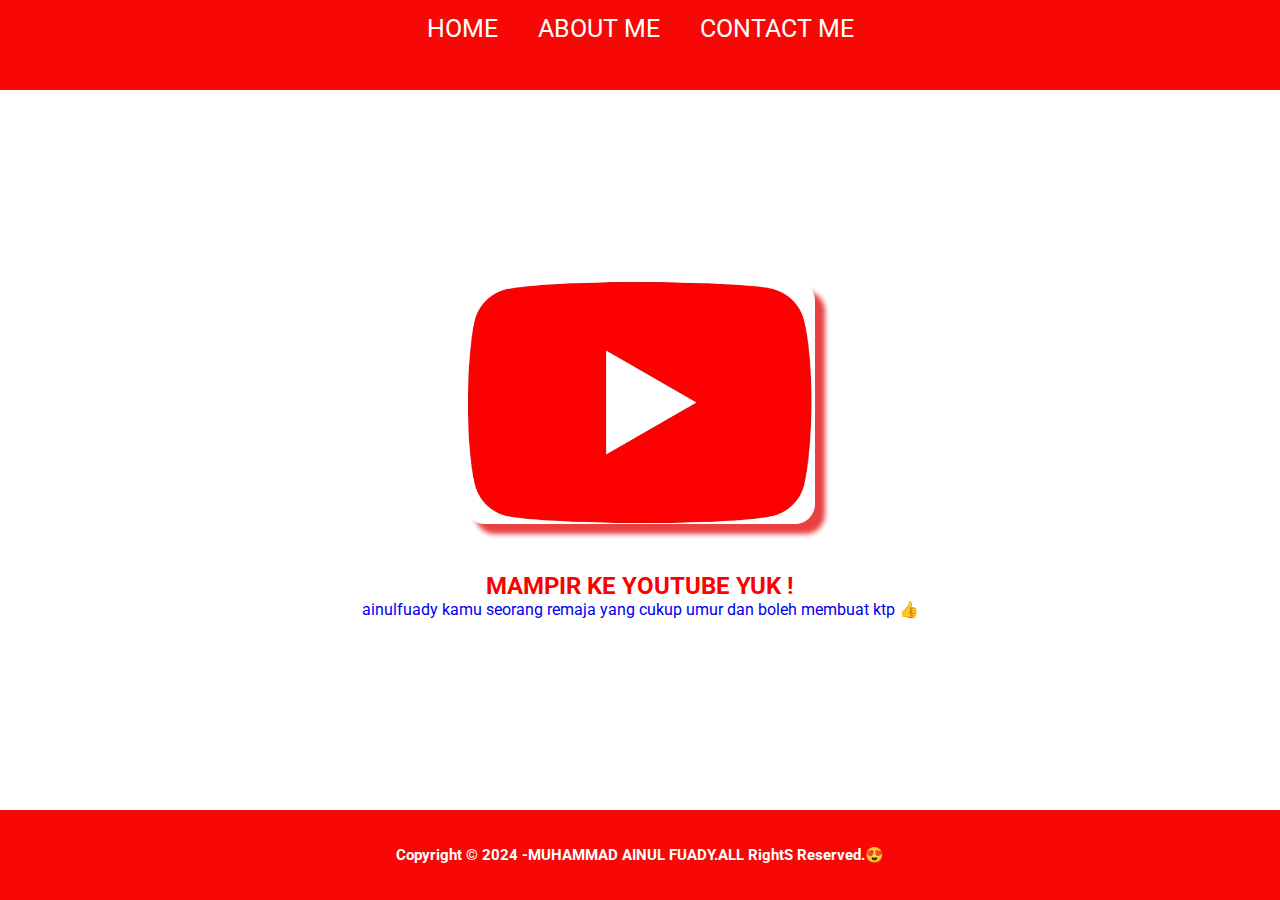
<file: index.html>
<!DOCTYPE html>
<html lang="en">
  <head>
    <meta charset="UTF-8" />
    <meta name="viewport" content="width=device-width, initial-scale=1.0" />
    <link rel="stylesheet" href="styles/style.css" />
    <link rel="icon" href="img/foto-icon.png" />
    <link rel="preconnect" href="https://fonts.googleapis.com" />
    <link rel="preconnect" href="https://fonts.gstatic.com" crossorigin />
    <link
      href="https://fonts.googleapis.com/css2?family=Open+Sans&family=Roboto&display=swap"
      rel="stylesheet"
    />
    <title>Cuy university semester 1 - Home</title>
  </head>
  <body>
    <div class="container">
      <!-- Navbar start -->
      <div class="container-navbar">
        <ul class="ul-navbar">
          <li class="li-navbar"><a href="index.html">Home</a></li>
          <li class="li-navbar"><a href="html/about.html">About me</a></li>
          <li class="li-navbar"><a href="html/contact.html">Contact Me</a></li>
        </ul>
      </div>
      <!-- Navbar end -->

      <!-- Content 1 start -->
      <div class="container-content">
        <a
          href="https://youtube.com/@iamlfuadybrok?si=cfZUro9uPE1SQyJO"
          target="_blank"
          class="a-content"
        >
          <center>
            <img src="img/youtube.png" alt="eror image" class="img-content" />
          </center>
          <p>MAMPIR KE YOUTUBE YUK !</p>

          <!-- DATA START -->

          <div id="biodata"></div>

          <!-- DATA END -->
        </a>
      </div>
      <!-- Content 1 end -->

      <!-- Footer start -->
      <div class="container-footer">
        <h1 class="h1-footer">
          Copyright &copy; 2024 -MUHAMMAD AINUL FUADY.ALL RightS Reserved.😍
        </h1>
      </div>
      <!-- Footer end -->
    </div>
    <!-- javascript star -->
    <script src="js/data.js"></script>
    <!-- javascript end -->
  </body>
</html>
</file>
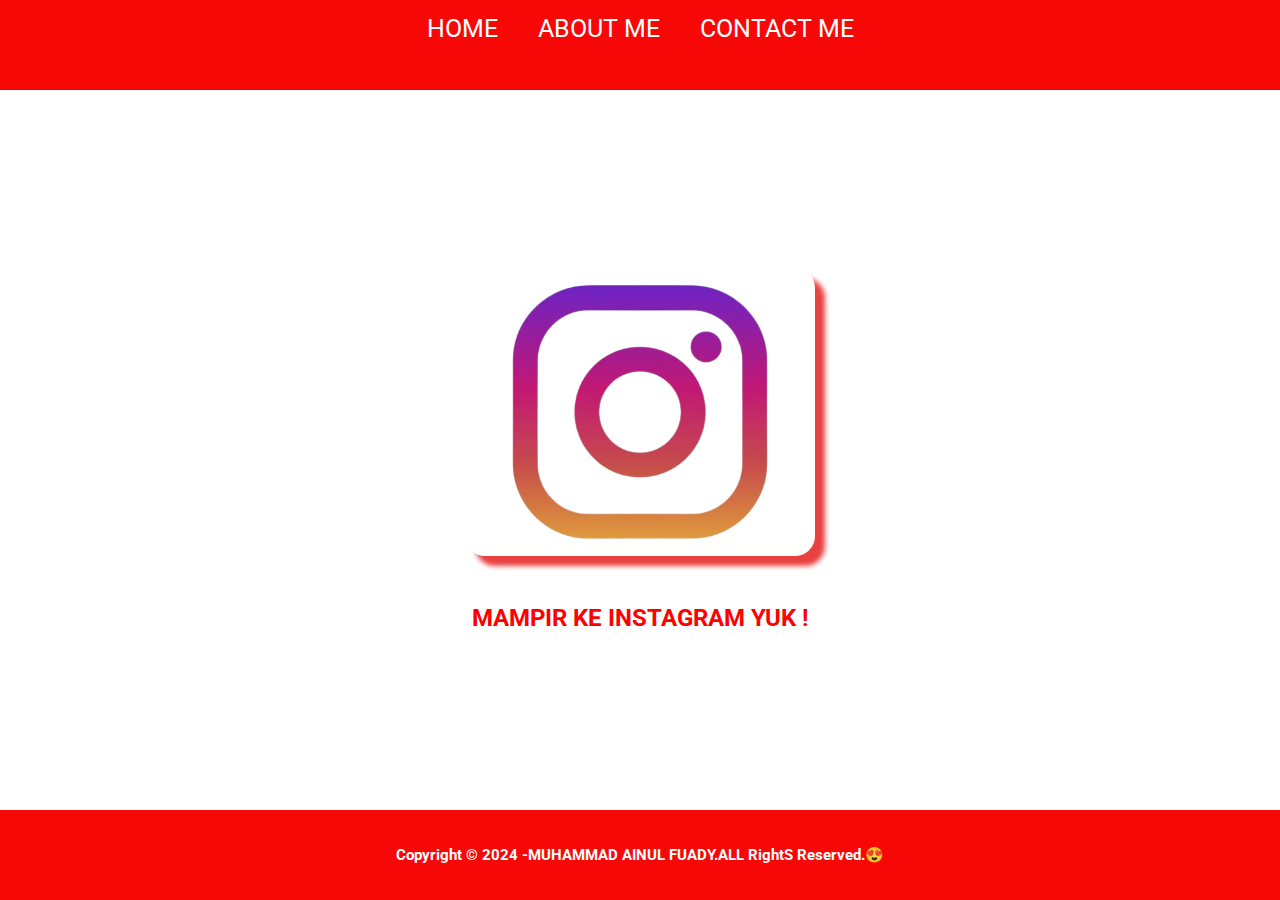
<file: html/about.html>
<!DOCTYPE html>
<html lang="en">
  <head>
    <meta charset="UTF-8" />
    <meta name="viewport" content="width=device-width, initial-scale=1.0" />
    <link rel="stylesheet" href="/styles/style.css" />
    <link rel="icon" href="/img/foto-icon.png" />
    <link rel="preconnect" href="https://fonts.googleapis.com" />
    <link rel="preconnect" href="https://fonts.gstatic.com" crossorigin />
    <link
      href="https://fonts.googleapis.com/css2?family=Open+Sans&family=Roboto&display=swap"
      rel="stylesheet"
    />
    <title>Cuy university semester 1 - About</title>
  </head>
  <body>
    <div class="container">
      <!-- Navbar start -->
      <div class="container-navbar">
        <ul class="ul-navbar">
          <li class="li-navbar"><a href="/index.html">Home</a></li>
          <li class="li-navbar"><a href="about.html">About me</a></li>
          <li class="li-navbar"><a href="contact.html">Contact Me</a></li>
        </ul>
      </div>
      <!-- Navbar end -->

      <!-- Content 1 start -->
      <div class="container-content">
        <a
          href="https://instagram.com/ainulfuady.dy"
          target="_blank"
          class="a-content"
        >
          <center>
            <img
              src="/img/instagram.png"
              alt="eror image"
              class="img-content"
            />
          </center>
          <p>MAMPIR KE INSTAGRAM YUK !</p>
        </a>
      </div>
      <!-- Content 1 end -->

      <!-- Footer start -->
      <div class="container-footer">
        <h1 class="h1-footer">
          Copyright &copy; 2024 -MUHAMMAD AINUL FUADY.ALL RightS Reserved.😍
        </h1>
      </div>
      <!-- Footer end -->
    </div>
  </body>
</html>
</file>
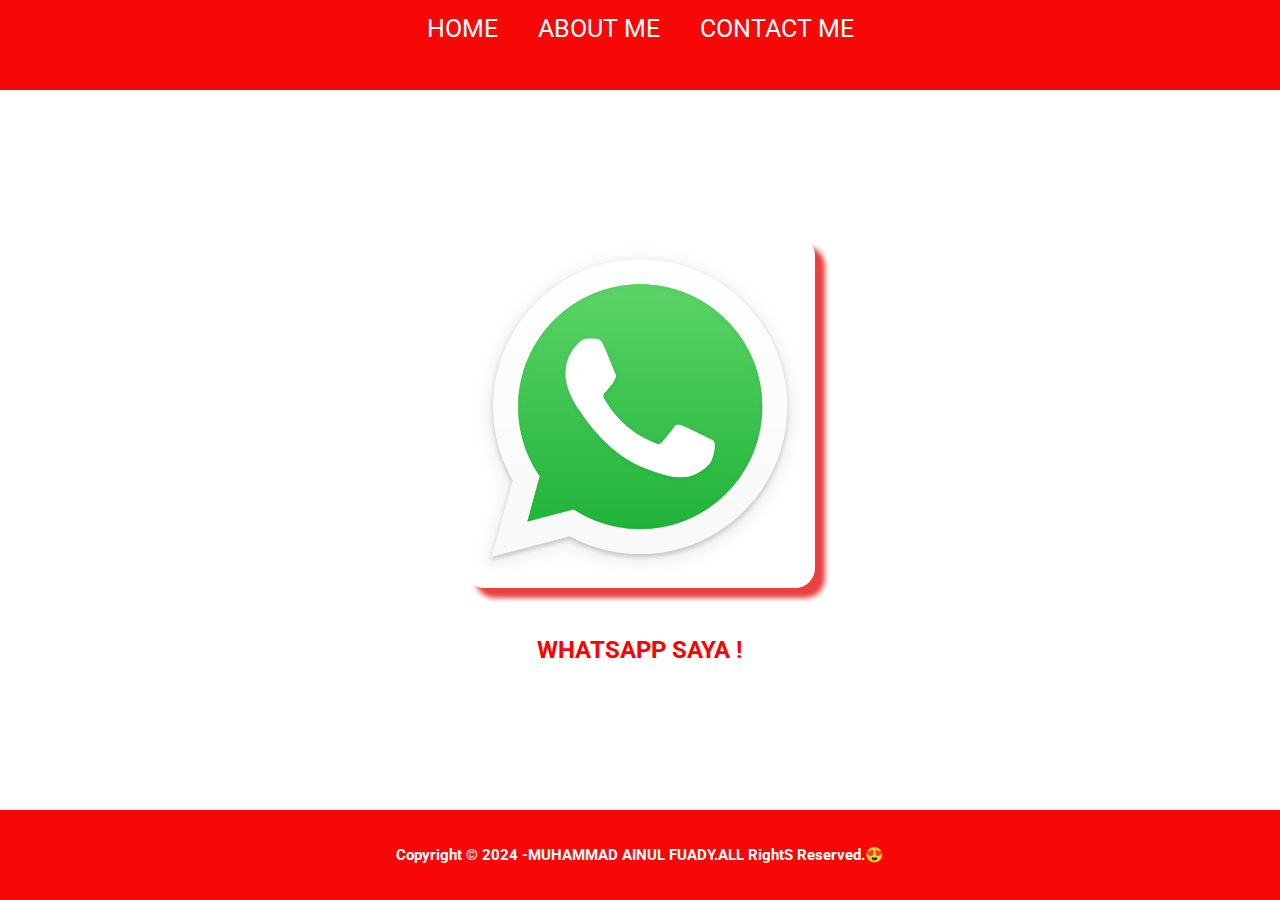
<file: html/contact.html>
<!DOCTYPE html>
<html lang="en">
  <head>
    <meta charset="UTF-8" />
    <meta name="viewport" content="width=device-width, initial-scale=1.0" />
    <link rel="stylesheet" href="/styles/style.css" />
    <link rel="icon" href="/img/foto-icon.png" />
    <link rel="preconnect" href="https://fonts.googleapis.com" />
    <link rel="preconnect" href="https://fonts.gstatic.com" crossorigin />
    <link
      href="https://fonts.googleapis.com/css2?family=Open+Sans&family=Roboto&display=swap"
      rel="stylesheet"
    />
    <title>Cuy university semester 1 - Contact</title>
  </head>
  <body>
    <div class="container">
      <!-- Navbar start -->
      <div class="container-navbar">
        <ul class="ul-navbar">
          <li class="li-navbar"><a href="/index.html">Home</a></li>
          <li class="li-navbar"><a href="about.html">About me</a></li>
          <li class="li-navbar"><a href="contact.html">Contact Me</a></li>
        </ul>
      </div>
      <!-- Navbar end -->

      <!-- Content 1 start -->
      <div class="container-content">
        <a href="https://whatsapp.com/" target="_blank" class="a-content">
          <center>
            <img src="/img/whatsapp.png" alt="eror image" class="img-content" />
          </center>
          <p>WHATSAPP SAYA !</p>
        </a>
      </div>
      <!-- Content 1 end -->

      <!-- Footer start -->
      <div class="container-footer">
        <h1 class="h1-footer">
          Copyright &copy; 2024 -MUHAMMAD AINUL FUADY.ALL RightS Reserved.😍
        </h1>
      </div>
      <!-- Footer end -->
    </div>
  </body>
</html>
</file>
<file: styles/style.css>
*,
html {
  margin: 0;
  padding: 0;
  font-family: "Roboto", sans-serif;
}

.container {
  background-color: white;
}

.container-navbar {
  background-color: #f80707;
  width: 100%;
  height: 10vh;
}

.ul-navbar {
  display: flex;
  height: 100px;
  justify-content: center;
  align-items: center;
}

.li-navbar {
  list-style-type: none;
  padding: 15px;
  margin: 5px;
  text-transform: uppercase;
  margin-top: -2.4rem;
  font-size: 25px;
}

.li-navbar a {
  text-decoration: none;
  color: white;
}

.li-navbar a:hover {
  background-color: #1b2d3433;
  transition: 0.5s ease-in-out;
  transition-delay: 0.3s;
  border-radius: 8px;
  -webkit-transition: 0.5s ease-in-out;
  -moz-transition: 0.5s ease-in-out;
  -ms-transition: 0.5s ease-in-out;
  -o-transition: 0.5s ease-in-out;
  -webkit-border-radius: 8px;
  -moz-border-radius: 8px;
  -ms-border-radius: 8px;
  -o-border-radius: 8px;
}

.container-content {
  display: flex;
  justify-content: center;
  align-items: center;
  height: 80vh;
}

.img-content {
  display: flex;
  justify-content: center;
  max-width: 350px;
  border-radius: 20px;
  box-shadow: 10px 10px 5px 0px rgba(157, 88, 88, 0.75);
  -webkit-box-shadow: 10px 10px 5px 0px rgba(225, 0, 0, 0.75);
  -moz-box-shadow: 10px 10px 5px 0px rgba(213, 0, 0, 0.75);
  -webkit-border-radius: 20px;
  -moz-border-radius: 20px;
  -ms-border-radius: 20px;
  -o-border-radius: 20px;
}

.container-content p {
  text-align: center;
  margin-top: 1rem;
  color: red;
  font-size: 1.5rem;
  font-weight: bold;
  margin-top: 3rem;
}

.a-content {
  text-decoration: none;
}

.container-content p:hover {
  background-color: #fe6464;
  border-radius: 8px;
  transition: 0.5s ease-in-out;
  transition-delay: 0.3s;
  -webkit-border-radius: 8px;
  -moz-border-radius: 8px;
  -ms-border-radius: 8px;
  -o-border-radius: 8px;
  -webkit-transition: 0.5s ease-in-out;
  -moz-transition: 0.5s ease-in-out;
  -ms-transition: 0.5s ease-in-out;
  -o-transition: 0.5s ease-in-out;
}

.container-footer {
  height: 10vh;
  background-color: #f80707;
  color: white;
  display: flex;
  justify-content: center;
  align-items: center;
}

.h1-footer {
  font-size: 15px;
}
</file>
